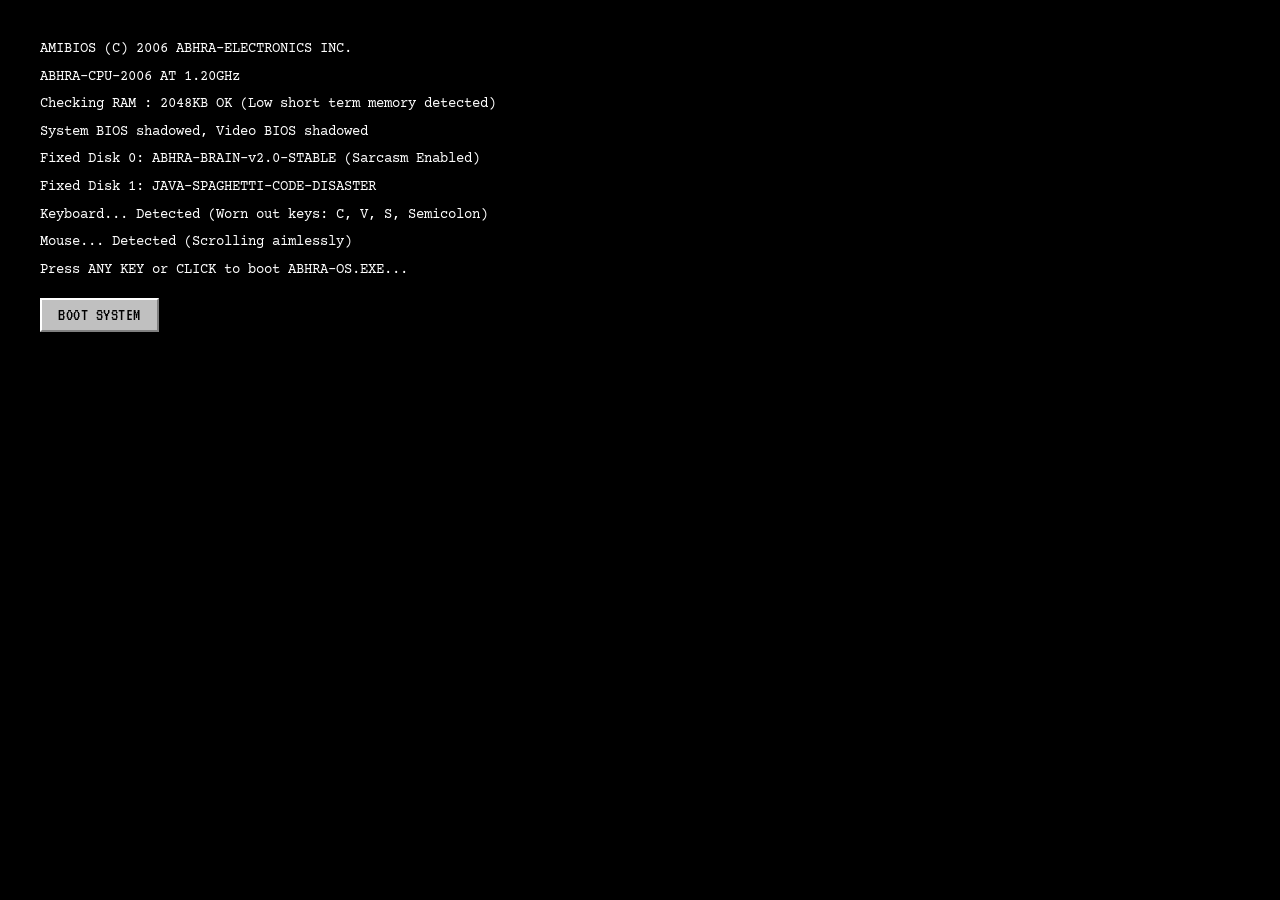
<file: old/index.html>
<!DOCTYPE html>
<html lang="en">
<head>
  <meta charset="UTF-8">
  <meta name="viewport" content="width=device-width, initial-scale=1.0">
  <title>Abhradeep Biswas Memorial Archive (2006 - Present)</title>
  <meta name="description" content="In sarcastic commemoration of Abhradeep Biswas (2006 - Present). An interactive 90s retro desktop experience tracking his past continuous activities.">
  
  <!-- Retro Fonts -->
  <link rel="preconnect" href="https://fonts.googleapis.com">
  <link rel="preconnect" href="https://fonts.gstatic.com" crossorigin>
  <link href="https://fonts.googleapis.com/css2?family=Courier+Prime:ital,wght@0,400;0,700;1,400;1,700&family=VT323&display=swap" rel="stylesheet">
  
  <!-- Custom CSS -->
  <link rel="stylesheet" href="style.css">
</head>
<body class="crt-glow crt-scanlines">

  <!-- Audio Context Activator & Loading/BIOS Screen -->
  <div id="bios-screen" class="bios-container">
    <div class="bios-text">
      <p>AMIBIOS (C) 2006 ABHRA-ELECTRONICS INC.</p>
      <p>ABHRA-CPU-2006 AT 1.20GHz</p>
      <p>Checking RAM : 2048KB OK (Low short term memory detected)</p>
      <p>System BIOS shadowed, Video BIOS shadowed</p>
      <p>Fixed Disk 0: ABHRA-BRAIN-v2.0-STABLE (Sarcasm Enabled)</p>
      <p>Fixed Disk 1: JAVA-SPAGHETTI-CODE-DISASTER</p>
      <p>Keyboard... Detected (Worn out keys: C, V, S, Semicolon)</p>
      <p>Mouse... Detected (Scrolling aimlessly)</p>
      <p class="blink">Press ANY KEY or CLICK to boot ABHRA-OS.EXE...</p>
    </div>
    <div class="boot-bar-container">
      <div id="boot-progress-bar" class="boot-bar"></div>
    </div>
    <button id="boot-btn" class="retro-btn">BOOT SYSTEM</button>
  </div>

  <!-- Main Retro Desktop Environment -->
  <div id="desktop-environment" class="desktop-hidden">
    
    <!-- Top News Ticker -->
    <div class="ticker-container">
      <div class="ticker-label">NEWS FLASH:</div>
      <marquee class="ticker-marquee" scrollamount="4">
        +++ WARNING: Abhradeep Biswas is NOT actually dead, he is very much alive +++ We are just practicing the past continuous tense for nostalgic reasons +++ "He was drinking coffee..." "He was coding..." +++ Guestbook is open for your sarcastic condolences +++ Netscape Navigator 4.0 recommended for viewing +++
      </marquee>
    </div>

    <!-- Desktop Grid of Shortcuts -->
    <div class="desktop-grid">
      <div class="desktop-icon" id="shortcut-mycomputer" data-window="win-about">
        <div class="icon-sprite my-computer-icon"></div>
        <span class="icon-label">My Computer</span>
      </div>
      <div class="desktop-icon" id="shortcut-timeline" data-window="win-timeline">
        <div class="icon-sprite document-icon"></div>
        <span class="icon-label">Timeline.txt</span>
      </div>
      <div class="desktop-icon" id="shortcut-memes" data-window="win-memes">
        <div class="icon-sprite image-icon"></div>
        <span class="icon-label">Meme_Vault.exe</span>
      </div>
      <div class="desktop-icon" id="shortcut-guestbook" data-window="win-guestbook">
        <div class="icon-sprite guestbook-icon"></div>
        <span class="icon-label">Guestbook.db</span>
      </div>
      <div class="desktop-icon" id="shortcut-settings" data-window="win-settings">
        <div class="icon-sprite settings-icon"></div>
        <span class="icon-label">Config.sys</span>
      </div>
      <div class="desktop-icon" id="shortcut-recycle" data-window="win-recycle">
        <div class="icon-sprite recycle-icon" id="recycle-bin-sprite"></div>
        <span class="icon-label">Recycle Bin</span>
      </div>
    </div>

    <!-- DRAGGABLE WINDOWS -->

    <!-- Window 1: My Computer / About -->
    <div id="win-about" class="retro-window window-closed" style="top: 10%; left: 15%; width: 420px;">
      <div class="window-titlebar" id="win-about-titlebar">
        <div class="titlebar-text">
          <div class="title-icon my-computer-icon-sm"></div>
          <span>My Computer - System Information</span>
        </div>
        <div class="titlebar-controls">
          <button class="control-btn btn-minimize" aria-label="Minimize" data-window="win-about"></button>
          <button class="control-btn btn-maximize" aria-label="Maximize"></button>
          <button class="control-btn btn-close" aria-label="Close" data-window="win-about"></button>
        </div>
      </div>
      <div class="window-menubar">
        <span class="menu-item"><u>F</u>ile</span>
        <span class="menu-item"><u>E</u>edit</span>
        <span class="menu-item"><u>V</u>iew</span>
        <span class="menu-item"><u>H</u>elp</span>
      </div>
      <div class="window-body">
        <div class="about-flex">
          <div class="about-logo my-computer-icon-lg"></div>
          <div class="about-specs">
            <h3>Abhradeep Biswas System</h3>
            <div class="divider"></div>
            <p><strong>Manufactured:</strong> 2006 (Kolkata Edition)</p>
            <p><strong>Status:</strong> Semi-operational (Breathing)</p>
            <p><strong>Primary Engine:</strong> Tea and Sarcasm</p>
            <p><strong>Memory Capacity:</strong> 4MB (Forgets keys instantly)</p>
            <p><strong>Graphics Card:</strong> Squinting through glasses</p>
            <p><strong>Sound Card:</strong> Sighing heavily at compiler errors</p>
            <div class="divider"></div>
            <p><em>"He was typing, he was sleeping, he was regretting his choices."</em></p>
          </div>
        </div>
        <div class="window-footer">
          <button class="retro-btn ok-btn" data-window="win-about">OK</button>
        </div>
      </div>
      <div class="window-statusbar">
        <span>Ready</span>
        <span>1 Device Connected</span>
      </div>
    </div>

    <!-- Window 2: Timeline.txt -->
    <div id="win-timeline" class="retro-window window-closed" style="top: 8%; left: 35%; width: 550px; z-index: 10;">
      <div class="window-titlebar" id="win-timeline-titlebar">
        <div class="titlebar-text">
          <div class="title-icon document-icon-sm"></div>
          <span>Timeline.txt - Notepad</span>
        </div>
        <div class="titlebar-controls">
          <button class="control-btn btn-minimize" aria-label="Minimize" data-window="win-timeline"></button>
          <button class="control-btn btn-maximize" aria-label="Maximize"></button>
          <button class="control-btn btn-close" aria-label="Close" data-window="win-timeline"></button>
        </div>
      </div>
      <div class="window-menubar">
        <span class="menu-item"><u>F</u>ile</span>
        <span class="menu-item"><u>E</u>dit</span>
        <span class="menu-item"><u>S</u>earch</span>
        <span class="menu-item"><u>H</u>elp</span>
      </div>
      <div class="window-body scrollable-body">
        <div class="timeline-header">
          <h2>THE CHRONICLE OF ABHRA (2006 - PRESENT)</h2>
          <p>Format: Past Continuous (Since he is technically still alive)</p>
          <div class="divider"></div>
        </div>
        <div class="timeline-container">
          
          <div class="timeline-event">
            <div class="event-year">2006</div>
            <div class="event-desc">
              <strong>The Launch Cycle:</strong> Abhradeep was crying for milk, sleeping approximately 18 hours a day, and refusing to compile any code. He was successfully operating without bugs.
            </div>
          </div>
          
          <div class="timeline-event">
            <div class="event-year">2010</div>
            <div class="event-desc">
              <strong>The Preschool Expansion:</strong> He was scribbling on walls and attempting to eat crayons. He was already suspecting that waking up early for school was a terrible architectural decision.
            </div>
          </div>

          <div class="timeline-event">
            <div class="event-year">2014</div>
            <div class="event-desc">
              <strong>The Nokia / Early Tech Era:</strong> Abhradeep was playing Temple Run and believing he was a hacker because he found the developer options menu on a cheap tablet.
            </div>
          </div>

          <div class="timeline-event">
            <div class="event-year">2018</div>
            <div class="event-desc">
              <strong>The Python Phase:</strong> He was writing <code>print("Hello World")</code> in Python and immediately adding "Software Developer & Tech Enthusiast" to his social media profile.
            </div>
          </div>

          <div class="timeline-event">
            <div class="event-year">2021</div>
            <div class="event-desc">
              <strong>The Pandemic Sleepover:</strong> Abhradeep was joining virtual classes, immediately muting the tab, and sleeping. He was pretending to understand calculus while actually watching cat videos.
            </div>
          </div>

          <div class="timeline-event">
            <div class="event-year">2023</div>
            <div class="event-desc">
              <strong>The Coffee Overdose:</strong> He was drinking triple-shot espresso. He was spending 9 hours debugging a bug caused by a missing semicolon, then blaming the compiler for being "too critical."
            </div>
          </div>

          <div class="timeline-event">
            <div class="event-year">2025</div>
            <div class="event-desc">
              <strong>The Dependency Hell:</strong> Abhradeep was running <code>npm install</code> on basic projects, watching his hard drive fill up with 4GB of <code>node_modules</code>. He was sighing heavily.
            </div>
          </div>

          <div class="timeline-event">
            <div class="event-year">2026</div>
            <div class="event-desc">
              <strong>The Present Reality:</strong> He was surviving. He is currently being roasted by a nostalgic 90s website while sitting in front of his monitor breathing normally.
            </div>
          </div>

        </div>
      </div>
      <div class="window-statusbar">
        <span>Lines: 8</span>
        <span>Col: 1</span>
      </div>
    </div>

    <!-- Window 3: Meme Vault -->
    <div id="win-memes" class="retro-window window-closed" style="top: 15%; left: 25%; width: 480px;">
      <div class="window-titlebar" id="win-memes-titlebar">
        <div class="titlebar-text">
          <div class="title-icon image-icon-sm"></div>
          <span>Meme_Vault.exe - Paint Viewer</span>
        </div>
        <div class="titlebar-controls">
          <button class="control-btn btn-minimize" aria-label="Minimize" data-window="win-memes"></button>
          <button class="control-btn btn-maximize" aria-label="Maximize"></button>
          <button class="control-btn btn-close" aria-label="Close" data-window="win-memes"></button>
        </div>
      </div>
      <div class="window-menubar">
        <span class="menu-item"><u>I</u>mage</span>
        <span class="menu-item"><u>E</u>ffects</span>
        <span class="menu-item"><u>Z</u>oom</span>
        <span class="menu-item"><u>H</u>elp</span>
      </div>
      <div class="window-body">
        <div class="meme-viewer-container">
          <div class="meme-canvas-area" id="meme-canvas-box">
            <!-- Simulated pixel/dithered graphics. We generate this dynamically or use inline SVG pixel art -->
            <div id="current-meme-image" class="meme-image-placeholder">
              <!-- Pixel Art Meme will be loaded here via JS -->
            </div>
            <div id="meme-caption" class="meme-caption-text">
              "Abhradeep was writing Java."
            </div>
          </div>
          <div class="meme-controls">
            <button id="btn-prev-meme" class="retro-btn">&lt; Prev</button>
            <span id="meme-index">1 / 5</span>
            <button id="btn-next-meme" class="retro-btn">Next &gt;</button>
          </div>
        </div>
      </div>
      <div class="window-statusbar">
        <span>Image size: 320x240 px</span>
        <span>Format: DITHERED B&W</span>
      </div>
    </div>

    <!-- Window 4: Guestbook -->
    <div id="win-guestbook" class="retro-window window-closed" style="top: 20%; left: 30%; width: 500px; z-index: 9;">
      <div class="window-titlebar" id="win-guestbook-titlebar">
        <div class="titlebar-text">
          <div class="title-icon guestbook-icon-sm"></div>
          <span>Guestbook.db - Condolences Ledger (Alive Edition)</span>
        </div>
        <div class="titlebar-controls">
          <button class="control-btn btn-minimize" aria-label="Minimize" data-window="win-guestbook"></button>
          <button class="control-btn btn-maximize" aria-label="Maximize"></button>
          <button class="control-btn btn-close" aria-label="Close" data-window="win-guestbook"></button>
        </div>
      </div>
      <div class="window-menubar">
        <span class="menu-item"><u>R</u>ecord</span>
        <span class="menu-item"><u>Q</u>uery</span>
        <span class="menu-item"><u>H</u>elp</span>
      </div>
      <div class="window-body scrollable-body">
        <div class="guestbook-intro">
          <h3>Leave a Memory</h3>
          <p>Pay your respects. Note: Abhradeep is still alive, so keep it sarcastic and formatted in the past continuous tense.</p>
          <div class="divider"></div>
        </div>
        
        <!-- Guestbook Form -->
        <form id="guestbook-form" class="retro-form">
          <div class="form-row">
            <label for="gb-name">Your Name:</label>
            <input type="text" id="gb-name" required placeholder="NostalgicCoder99">
          </div>
          <div class="form-row">
            <label for="gb-msg">Remembering Abhradeep:</label>
            <textarea id="gb-msg" required placeholder="I remember when Abhradeep was crying over his git conflicts..." rows="3"></textarea>
          </div>
          <div class="form-row form-submit-row">
            <button type="submit" class="retro-btn">Sign Ledger</button>
            <button type="reset" class="retro-btn">Clear Form</button>
          </div>
        </form>

        <div class="divider"></div>
        <h3>Memorial Ledger Entries</h3>
        
        <!-- Guestbook Entries Container -->
        <div id="guestbook-entries" class="guestbook-list">
          <!-- Populated by JS -->
        </div>

      </div>
      <div class="window-statusbar">
        <span id="gb-entry-count">0 entries recorded</span>
        <span>Secure SQL Connection</span>
      </div>
    </div>

    <!-- Window 5: Config.sys (Settings) -->
    <div id="win-settings" class="retro-window window-closed" style="top: 25%; left: 20%; width: 400px;">
      <div class="window-titlebar" id="win-settings-titlebar">
        <div class="titlebar-text">
          <div class="title-icon settings-icon-sm"></div>
          <span>Config.sys - Control Panel</span>
        </div>
        <div class="titlebar-controls">
          <button class="control-btn btn-minimize" aria-label="Minimize" data-window="win-settings"></button>
          <button class="control-btn btn-maximize" aria-label="Maximize"></button>
          <button class="control-btn btn-close" aria-label="Close" data-window="win-settings"></button>
        </div>
      </div>
      <div class="window-body">
        <div class="settings-tabs">
          <div class="tabs-header">
            <div class="tab-btn tab-active">Display</div>
            <div class="tab-btn" id="tab-audio-btn">Audio</div>
          </div>
          <div class="tab-content" id="tab-content-area">
            
            <!-- Tab: Settings details -->
            <div class="settings-section" id="settings-display">
              <fieldset class="retro-fieldset">
                <legend>Monitor Properties</legend>
                <div class="fieldset-row">
                  <input type="checkbox" id="chk-crt-glow" checked>
                  <label for="chk-crt-glow">Enable CRT Glass Phosphor Glow</label>
                </div>
                <div class="fieldset-row">
                  <input type="checkbox" id="chk-crt-scanlines" checked>
                  <label for="chk-crt-scanlines">Enable CRT Horizontal Scanlines</label>
                </div>
                <div class="fieldset-row">
                  <input type="checkbox" id="chk-crt-curvature">
                  <label for="chk-crt-curvature">Enable 90's Fisheye Screen Curvature</label>
                </div>
              </fieldset>
              
              <fieldset class="retro-fieldset">
                <legend>Color Scheme</legend>
                <div class="fieldset-row">
                  <input type="radio" id="color-classic" name="color-scheme" value="classic" checked>
                  <label for="color-classic">Standard Monochrome (Gray Scale)</label>
                </div>
                <div class="fieldset-row">
                  <input type="radio" id="color-amber" name="color-scheme" value="amber">
                  <label for="color-amber">Retro Terminal Amber</label>
                </div>
                <div class="fieldset-row">
                  <input type="radio" id="color-matrix" name="color-scheme" value="matrix">
                  <label for="color-matrix">Phosphor Matrix Green</label>
                </div>
              </fieldset>
            </div>

          </div>
        </div>
        
        <div class="window-footer settings-footer">
          <button class="retro-btn" id="btn-apply-settings">Apply</button>
          <button class="retro-btn" id="btn-close-settings" data-window="win-settings">OK</button>
        </div>
      </div>
      <div class="window-statusbar">
        <span>Settings loaded from CMOS</span>
      </div>
    </div>

    <!-- Window 6: Recycle Bin -->
    <div id="win-recycle" class="retro-window window-closed" style="top: 18%; left: 40%; width: 450px;">
      <div class="window-titlebar" id="win-recycle-titlebar">
        <div class="titlebar-text">
          <div class="title-icon recycle-icon-sm"></div>
          <span>Recycle Bin - Abandoned Hopes</span>
        </div>
        <div class="titlebar-controls">
          <button class="control-btn btn-minimize" aria-label="Minimize" data-window="win-recycle"></button>
          <button class="control-btn btn-maximize" aria-label="Maximize"></button>
          <button class="control-btn btn-close" aria-label="Close" data-window="win-recycle"></button>
        </div>
      </div>
      <div class="window-body">
        <div class="recycle-layout">
          <div class="recycle-sidebar">
            <div class="recycle-info-icon recycle-icon-lg"></div>
            <p><strong>Recycle Bin</strong></p>
            <p>Contains files deleted by Abhradeep during his fitful coding sessions.</p>
            <button class="retro-btn" id="btn-empty-bin">Empty Bin</button>
          </div>
          <div class="recycle-files-grid">
            
            <div class="recycle-file" data-file="hopes">
              <div class="icon-sprite document-icon"></div>
              <span>Hopes_&_Dreams.zip</span>
            </div>

            <div class="recycle-file" data-file="java">
              <div class="icon-sprite document-icon"></div>
              <span>Spaghetti_Java_Code.class</span>
            </div>

            <div class="recycle-file" data-file="sanity">
              <div class="icon-sprite document-icon"></div>
              <span>Sanity_Backup_2019.dat</span>
            </div>

            <div class="recycle-file" data-file="social">
              <div class="icon-sprite document-icon"></div>
              <span>Social_Skills.dll</span>
            </div>

          </div>
        </div>
      </div>
      <div class="window-statusbar">
        <span id="recycle-status-text">4 object(s) in bin</span>
        <span>Size: 104 GB</span>
      </div>
    </div>

    <!-- Retro Alert Popup Dialog Box (Comedic) -->
    <div id="retro-alert" class="retro-window alert-closed" style="width: 320px; z-index: 9999;">
      <div class="window-titlebar">
        <div class="titlebar-text">
          <div class="title-icon my-computer-icon-sm"></div>
          <span>SYSTEM WARNING</span>
        </div>
      </div>
      <div class="window-body">
        <div class="alert-content-flex">
          <div class="alert-warning-icon"></div>
          <div id="alert-message-text" class="alert-message">
            Error: Critical level of sarcasm detected in Abhradeep's core files. Please hydrate.
          </div>
        </div>
        <div class="alert-footer">
          <button class="retro-btn" id="btn-alert-ok">Dismiss</button>
        </div>
      </div>
    </div>

    <!-- BOTTOM TASKBAR / START BAR -->
    <div class="taskbar-container">
      
      <!-- Start Menu Button -->
      <div class="start-btn-container">
        <button id="start-button" class="retro-btn start-button-btn">
          <div class="start-logo"></div>
          <span>Start</span>
        </button>
        
        <!-- Start Menu Popup -->
        <div id="start-menu" class="start-menu-closed">
          <div class="start-menu-sidebar">
            <div class="sidebar-text-rot">Abhradeep OS</div>
          </div>
          <div class="start-menu-items">
            <div class="start-menu-item" data-window="win-about">
              <div class="icon-sprite my-computer-icon-sm"></div>
              <span><u>S</u>ystem Profile</span>
            </div>
            <div class="start-menu-item" data-window="win-timeline">
              <div class="icon-sprite document-icon-sm"></div>
              <span><u>T</u>imeline (2006-Present)</span>
            </div>
            <div class="start-menu-item" data-window="win-memes">
              <div class="icon-sprite image-icon-sm"></div>
              <span><u>M</u>eme Vault</span>
            </div>
            <div class="start-menu-item" data-window="win-guestbook">
              <div class="icon-sprite guestbook-icon-sm"></div>
              <span><u>G</u>uestbook Ledger</span>
            </div>
            <div class="start-menu-item" data-window="win-settings">
              <div class="icon-sprite settings-icon-sm"></div>
              <span><u>C</u>onfig Panel</span>
            </div>
            <div class="divider"></div>
            <div class="start-menu-item" id="start-shutdown">
              <div class="icon-sprite shutdown-icon-sm"></div>
              <span>Shut <u>D</u>own...</span>
            </div>
          </div>
        </div>
      </div>

      <!-- Taskbar Minimized Windows List -->
      <div class="taskbar-windows-list" id="taskbar-open-windows">
        <!-- Dynamically populated by active windows -->
      </div>

      <!-- System Tray (Clock, Web counters, Stats) -->
      <div class="system-tray">
        <div class="tray-widget" id="tray-stats-breathing" title="Live Breathing Duration Tracker">
          <span>Age Tracker: </span>
          <span id="live-breathing-timer">000000000</span>
        </div>
        <div class="tray-divider"></div>
        <div class="tray-widget" id="tray-counter" title="Total Visitor count">
          <span>VISITORS:</span>
          <span class="visitor-counter-box" id="visitor-number">0048291</span>
        </div>
        <div class="tray-divider"></div>
        <div class="tray-widget" id="tray-sound-toggle" title="Mute/Unmute Audio Context Synthesizer">
          <div class="sound-icon-sprite sound-on" id="sound-icon"></div>
        </div>
        <div class="tray-divider"></div>
        <div class="tray-widget font-monospace" id="tray-clock">
          12:00 AM
        </div>
      </div>

    </div>

    <!-- UNDER CONSTRUCTION WEB BANNER DECORATION -->
    <div class="under-construction-banner">
      <div class="stripes-tape"></div>
      <div class="construction-text">
        <img src="data:image/svg+xml;utf8,<svg xmlns='http://www.w3.org/2000/svg' width='32' height='32' viewBox='0 0 32 32'><rect width='32' height='32' fill='black'/><rect x='2' y='2' width='28' height='28' fill='white'/><path d='M16 4 L28 26 L4 26 Z' fill='black'/><path d='M16 7 L25 24 L7 24 Z' fill='white'/><rect x='15' y='12' width='2' height='6' fill='black'/><rect x='15' y='20' width='2' height='2' fill='black'/></svg>" alt="Warning sign" class="retro-gif">
        <span>SITE UNDER CONSTRUCTION - ABHRADEEP IS CURRENTLY CODING MORE BUGS</span>
        <img src="data:image/svg+xml;utf8,<svg xmlns='http://www.w3.org/2000/svg' width='32' height='32' viewBox='0 0 32 32'><rect width='32' height='32' fill='black'/><rect x='2' y='2' width='28' height='28' fill='white'/><path d='M16 4 L28 26 L4 26 Z' fill='black'/><path d='M16 7 L25 24 L7 24 Z' fill='white'/><rect x='15' y='12' width='2' height='6' fill='black'/><rect x='15' y='20' width='2' height='2' fill='black'/></svg>" alt="Warning sign" class="retro-gif">
      </div>
      <div class="stripes-tape"></div>
    </div>
    
  </div>

  <!-- CRT Screen Glare and Curve Overlays -->
  <div id="crt-overlay" class="crt-overlay-class"></div>
  <div id="screen-bend-wrapper"></div>

  <!-- Custom Scripts -->
  <script src="script.js"></script>
</body>
</html>
</file>
<file: old/style.css>
/*
  Abhradeep Biswas Memorial Archive - 90s Web Desktop Stylesheet
  Theme: Monochrome (Black, White, Gray Scale) with Retro Amber & Green Toggles
*/

:root {
  /* Default Monochrome Classic theme */
  --bg-desktop: #808080;
  --bg-window: #c0c0c0;
  --text-color: #000000;
  
  --border-light: #ffffff;
  --border-dark: #808080;
  --border-darkest: #000000;
  
  --titlebar-bg: #000000;
  --titlebar-text: #ffffff;
  --titlebar-inactive-bg: #808080;
  --titlebar-inactive-text: #c0c0c0;
  
  --input-bg: #ffffff;
  --input-text: #000000;
  
  --dither-color-1: #c0c0c0;
  --dither-color-2: #d8d8d8;
  
  --glow-color: rgba(255, 255, 255, 0.15);
  --crt-flicker-opacity: 0.99;
}

/* Amber Terminal Theme */
body.theme-amber {
  --bg-desktop: #1a0f00;
  --bg-window: #2a1a00;
  --text-color: #ffb000;
  
  --border-light: #ffc44d;
  --border-dark: #996900;
  --border-darkest: #000000;
  
  --titlebar-bg: #ffb000;
  --titlebar-text: #000000;
  --titlebar-inactive-bg: #4d3300;
  --titlebar-inactive-text: #996900;
  
  --input-bg: #100a00;
  --input-text: #ffb000;
  
  --dither-color-1: #1a0f00;
  --dither-color-2: #221400;
  
  --glow-color: rgba(255, 176, 0, 0.2);
}

/* Matrix Green Theme */
body.theme-matrix {
  --bg-desktop: #001200;
  --bg-window: #002200;
  --text-color: #33ff33;
  
  --border-light: #88ff88;
  --border-dark: #006600;
  --border-darkest: #000000;
  
  --titlebar-bg: #33ff33;
  --titlebar-text: #000000;
  --titlebar-inactive-bg: #003300;
  --titlebar-inactive-text: #006600;
  
  --input-bg: #000a00;
  --input-text: #33ff33;
  
  --dither-color-1: #001200;
  --dither-color-2: #001800;
  
  --glow-color: rgba(51, 255, 51, 0.2);
}

/* Base resets & typography */
* {
  box-sizing: border-box;
  margin: 0;
  padding: 0;
}

body {
  font-family: 'Courier Prime', Courier, monospace;
  font-size: 14px;
  color: var(--text-color);
  background-color: var(--bg-desktop);
  /* Retro Checkerboard Dither Wallpaper */
  background-image: conic-gradient(
    var(--dither-color-1) 0.25turn, 
    var(--dither-color-2) 0.25turn 0.5turn, 
    var(--dither-color-1) 0.5turn 0.75turn, 
    var(--dither-color-2) 0.75turn
  );
  background-size: 4px 4px;
  height: 100vh;
  overflow: hidden;
  position: relative;
  user-select: none;
  cursor: url("data:image/svg+xml;utf8,<svg xmlns='http://www.w3.org/2000/svg' width='32' height='32' viewBox='0 0 32 32'><path d='M0,0 L0,22 L6,16 L12,28 L15,26.5 L9,15 L17,15 Z' fill='black' stroke='white' stroke-width='2'/></svg>"), auto;
}

/* Fonts overrides */
.font-monospace {
  font-family: 'Courier Prime', monospace;
}

h1, h2, h3, h4, .titlebar-text, .start-logo, .retro-btn, .ticker-label {
  font-family: 'VT323', monospace;
  letter-spacing: 0.5px;
}

h1 { font-size: 28px; }
h2 { font-size: 24px; }
h3 { font-size: 20px; }

/* CRT SCANLINE AND GLOW OVERLAYS */
#crt-overlay {
  position: fixed;
  top: 0; left: 0; width: 100vw; height: 100vh;
  pointer-events: none;
  z-index: 999999;
}

body.crt-scanlines #crt-overlay::before {
  content: " ";
  display: block;
  position: absolute;
  top: 0; left: 0; bottom: 0; right: 0;
  background: linear-gradient(
    rgba(18, 16, 16, 0) 50%, 
    rgba(0, 0, 0, 0.3) 50%
  ), linear-gradient(
    90deg, 
    rgba(255, 0, 0, 0.04), 
    rgba(0, 255, 0, 0.02), 
    rgba(0, 0, 255, 0.04)
  );
  background-size: 100% 4px, 6px 100%;
}

body.crt-glow #crt-overlay::after {
  content: " ";
  display: block;
  position: absolute;
  top: 0; left: 0; bottom: 0; right: 0;
  box-shadow: inset 0 0 60px var(--glow-color);
  animation: crt-flicker 0.15s infinite;
}

/* Screen Bending Fisheye Effect */
#screen-bend-wrapper {
  position: fixed;
  top: 0; left: 0; width: 100vw; height: 100vh;
  box-shadow: inset 0 0 100px rgba(0, 0, 0, 0.85);
  pointer-events: none;
  z-index: 1000000;
  border: 15px solid #000;
}

body.crt-curved {
  transform: scale(0.97);
  border-radius: 40px;
  box-shadow: 0 0 40px rgba(0, 0, 0, 1);
  transition: transform 0.5s ease;
}

@keyframes crt-flicker {
  0% { opacity: 0.985; }
  50% { opacity: 0.995; }
  100% { opacity: 0.985; }
}

/* BIOS LOADING SCREEN */
.bios-container {
  background-color: #000000;
  color: #ffffff;
  font-family: 'Courier Prime', Courier, monospace;
  position: fixed;
  top: 0; left: 0; width: 100vw; height: 100vh;
  z-index: 2000000;
  padding: 40px;
  display: flex;
  flex-direction: column;
  justify-content: flex-start;
  align-items: flex-start;
  overflow: auto;
}

.bios-text p {
  margin-bottom: 8px;
  line-height: 1.4;
  white-space: pre-wrap;
}

.boot-bar-container {
  width: 300px;
  height: 20px;
  border: 2px solid #ffffff;
  margin-top: 30px;
  margin-bottom: 20px;
  padding: 2px;
  display: none;
}

.boot-bar {
  background-color: #ffffff;
  height: 100%;
  width: 0%;
  transition: width 0.1s linear;
}

.blink {
  animation: blink-anim 1s step-end infinite;
}

@keyframes blink-anim {
  0%, 100% { opacity: 1; }
  50% { opacity: 0; }
}

.retro-btn {
  background-color: var(--bg-window);
  color: var(--text-color);
  font-size: 18px;
  padding: 6px 16px;
  border: 2px solid;
  border-color: var(--border-light) var(--border-dark) var(--border-dark) var(--border-light);
  box-shadow: 1px 1px 0 0 var(--border-darkest);
  cursor: pointer;
  outline: none;
  font-family: 'VT323', monospace;
}

.retro-btn:active {
  border-color: var(--border-dark) var(--border-light) var(--border-light) var(--border-dark);
  box-shadow: none;
  padding: 7px 15px 5px 17px;
}

#boot-btn {
  margin-top: 10px;
}

/* DESKTOP CONTAINER */
.desktop-hidden {
  display: none;
}

.desktop-visible {
  display: block;
  height: 100vh;
  width: 100vw;
  position: relative;
}

/* NEWS TICKER */
.ticker-container {
  position: absolute;
  top: 0; left: 0; width: 100vw;
  height: 26px;
  background-color: var(--bg-window);
  border-bottom: 2px solid var(--border-dark);
  box-shadow: 0 1px 0 var(--border-darkest);
  display: flex;
  align-items: center;
  z-index: 999;
  font-size: 13px;
}

.ticker-label {
  background-color: var(--titlebar-bg);
  color: var(--titlebar-text);
  padding: 3px 10px;
  font-weight: bold;
  height: 100%;
  display: flex;
  align-items: center;
  border-right: 2px solid var(--border-darkest);
}

.ticker-marquee {
  flex-grow: 1;
  font-weight: bold;
}

/* DESKTOP SHORTCUT GRID */
.desktop-grid {
  position: absolute;
  top: 40px;
  left: 20px;
  bottom: 60px;
  width: 120px;
  display: grid;
  grid-template-rows: repeat(auto-fill, 80px);
  gap: 15px;
  z-index: 10;
}

.desktop-icon {
  display: flex;
  flex-direction: column;
  align-items: center;
  justify-content: center;
  text-align: center;
  width: 85px;
  padding: 5px;
  cursor: pointer;
  border: 1px dotted transparent;
}

.desktop-icon:hover {
  background-color: rgba(255, 255, 255, 0.15);
  border-color: var(--border-light);
}

.icon-label {
  margin-top: 6px;
  font-size: 11px;
  font-weight: bold;
  color: var(--titlebar-text);
  background-color: var(--titlebar-bg);
  padding: 1px 4px;
  word-break: break-all;
  border: 1px solid var(--border-darkest);
}

/* WINDOW CONTAINER STYLING */
.retro-window {
  position: absolute;
  background-color: var(--bg-window);
  border: 2px solid;
  border-color: var(--border-light) var(--border-dark) var(--border-dark) var(--border-light);
  box-shadow: 1px 1px 0 0 var(--border-darkest);
  display: flex;
  flex-direction: column;
  min-height: 150px;
  z-index: 100;
  max-width: 95vw;
}

.retro-window.window-active {
  z-index: 500;
}

.retro-window.window-closed {
  display: none !important;
}

.retro-window.window-minimized {
  display: none !important;
}

.window-titlebar {
  background-color: var(--titlebar-bg);
  color: var(--titlebar-text);
  padding: 4px 6px;
  display: flex;
  justify-content: space-between;
  align-items: center;
  cursor: move;
  user-select: none;
  font-size: 18px;
  border-bottom: 2px solid var(--border-darkest);
}

.retro-window:not(.window-active) .window-titlebar {
  background-color: var(--titlebar-inactive-bg);
  color: var(--titlebar-inactive-text);
}

.titlebar-text {
  display: flex;
  align-items: center;
  font-weight: bold;
}

.titlebar-controls {
  display: flex;
  gap: 2px;
}

.control-btn {
  width: 16px;
  height: 14px;
  background-color: var(--bg-window);
  border: 1px solid;
  border-color: var(--border-light) var(--border-dark) var(--border-dark) var(--border-light);
  cursor: pointer;
  position: relative;
  outline: none;
}

.control-btn:active {
  border-color: var(--border-dark) var(--border-light) var(--border-light) var(--border-dark);
}

.btn-minimize::after {
  content: "";
  position: absolute;
  bottom: 2px; left: 3px;
  width: 6px; height: 2px;
  background: var(--text-color);
}

.btn-maximize::after {
  content: "";
  position: absolute;
  top: 2px; left: 2px;
  width: 8px; height: 6px;
  border: 1px solid var(--text-color);
  border-top-width: 2px;
}

.btn-close::after {
  content: "x";
  position: absolute;
  top: -2px; left: 2px;
  font-family: monospace;
  font-size: 11px;
  color: var(--text-color);
  font-weight: bold;
}

.window-menubar {
  display: flex;
  padding: 2px 8px;
  border-bottom: 1px solid var(--border-dark);
  font-size: 12px;
}

.menu-item {
  margin-right: 12px;
  cursor: pointer;
}

.menu-item:hover {
  background-color: var(--titlebar-bg);
  color: var(--titlebar-text);
  padding: 0 2px;
}

.window-body {
  padding: 12px;
  flex-grow: 1;
  overflow: auto;
  min-height: 50px;
}

.scrollable-body {
  max-height: 380px;
  overflow-y: scroll;
}

.window-statusbar {
  border-top: 1px solid var(--border-dark);
  padding: 2px 8px;
  font-size: 11px;
  display: flex;
  justify-content: space-between;
  background-color: var(--bg-window);
}

/* Custom retro scrollbar */
.scrollable-body::-webkit-scrollbar {
  width: 16px;
}

.scrollable-body::-webkit-scrollbar-track {
  background-color: #dcdcdc;
  background-image: conic-gradient(
    #ffffff 0.25turn, 
    #c0c0c0 0.25turn 0.5turn, 
    #ffffff 0.5turn 0.75turn, 
    #c0c0c0 0.75turn
  );
  background-size: 2px 2px;
  border-left: 1px solid var(--border-dark);
}

.scrollable-body::-webkit-scrollbar-thumb {
  background-color: var(--bg-window);
  border: 2px solid;
  border-color: var(--border-light) var(--border-dark) var(--border-dark) var(--border-light);
  box-shadow: 1px 1px 0 0 var(--border-darkest);
}

.scrollable-body::-webkit-scrollbar-thumb:active {
  border-color: var(--border-dark) var(--border-light) var(--border-light) var(--border-dark);
  box-shadow: none;
}

/* ABOUT CONTENT */
.about-flex {
  display: flex;
  gap: 16px;
}

.about-specs {
  flex-grow: 1;
  font-size: 13px;
  line-height: 1.5;
}

.about-specs h3 {
  margin-bottom: 6px;
}

.divider {
  height: 2px;
  border-bottom: 1px solid var(--border-light);
  background-color: var(--border-dark);
  margin: 10px 0;
}

.window-footer {
  margin-top: 12px;
  display: flex;
  justify-content: flex-end;
}

.ok-btn {
  width: 80px;
}

/* TIMELINE CONTENT */
.timeline-header {
  text-align: center;
  margin-bottom: 12px;
}

.timeline-header h2 {
  margin-bottom: 4px;
}

.timeline-container {
  display: flex;
  flex-direction: column;
  gap: 16px;
}

.timeline-event {
  display: flex;
  border: 1px solid var(--border-dark);
  background-color: var(--input-bg);
  color: var(--input-text);
  padding: 8px;
}

.event-year {
  font-family: 'VT323', monospace;
  font-size: 22px;
  font-weight: bold;
  width: 70px;
  border-right: 1px solid var(--border-dark);
  display: flex;
  align-items: center;
  justify-content: center;
  flex-shrink: 0;
}

.event-desc {
  padding-left: 12px;
  line-height: 1.4;
  font-size: 12px;
}

/* MEME VIEWERS */
.meme-viewer-container {
  display: flex;
  flex-direction: column;
  align-items: center;
}

.meme-canvas-area {
  width: 100%;
  height: 240px;
  background-color: #000;
  border: 2px solid var(--border-darkest);
  display: flex;
  flex-direction: column;
  justify-content: center;
  align-items: center;
  padding: 8px;
  overflow: hidden;
}

.meme-image-placeholder {
  flex-grow: 1;
  width: 100%;
  display: flex;
  justify-content: center;
  align-items: center;
}

.meme-caption-text {
  width: 100%;
  text-align: center;
  background-color: #fff;
  color: #000;
  padding: 6px;
  font-size: 13px;
  font-weight: bold;
  border-top: 2px solid var(--border-darkest);
  min-height: 40px;
  display: flex;
  justify-content: center;
  align-items: center;
}

.meme-controls {
  margin-top: 12px;
  display: flex;
  justify-content: space-between;
  width: 100%;
  align-items: center;
}

#meme-index {
  font-weight: bold;
}

/* GUESTBOOK FORM */
.retro-form {
  display: flex;
  flex-direction: column;
  gap: 8px;
  margin-bottom: 12px;
}

.form-row {
  display: flex;
  flex-direction: column;
  gap: 4px;
}

.form-row label {
  font-weight: bold;
}

.form-row input, .form-row textarea {
  background-color: var(--input-bg);
  color: var(--input-text);
  border: 2px solid;
  border-color: var(--border-dark) var(--border-light) var(--border-light) var(--border-dark);
  padding: 4px 6px;
  font-family: inherit;
  font-size: inherit;
  outline: none;
}

.form-submit-row {
  flex-direction: row;
  justify-content: flex-end;
  gap: 8px;
}

.guestbook-list {
  display: flex;
  flex-direction: column;
  gap: 8px;
  max-height: 200px;
}

.guestbook-entry {
  border: 1px solid var(--border-dark);
  background-color: var(--input-bg);
  color: var(--input-text);
  padding: 6px 8px;
  font-size: 12px;
}

.entry-meta {
  display: flex;
  justify-content: space-between;
  font-size: 11px;
  border-bottom: 1px dashed var(--border-dark);
  padding-bottom: 2px;
  margin-bottom: 4px;
  font-weight: bold;
}

.entry-text {
  line-height: 1.3;
}

/* SETTINGS PANEL */
.settings-tabs {
  display: flex;
  flex-direction: column;
}

.tabs-header {
  display: flex;
  border-bottom: 2px solid var(--border-darkest);
}

.tab-btn {
  padding: 4px 12px;
  background-color: var(--bg-window);
  border: 1px solid;
  border-color: var(--border-light) var(--border-dark) transparent var(--border-light);
  cursor: pointer;
  font-family: 'VT323', monospace;
  font-size: 16px;
}

.tab-btn.tab-active {
  background-color: var(--bg-window);
  border-bottom: 2px solid var(--bg-window);
  margin-bottom: -2px;
  font-weight: bold;
}

.tab-content {
  padding: 12px 0;
}

.retro-fieldset {
  border: 2px solid;
  border-color: var(--border-dark) var(--border-light) var(--border-light) var(--border-dark);
  padding: 10px;
  margin-bottom: 12px;
}

.retro-fieldset legend {
  font-weight: bold;
  padding: 0 6px;
}

.fieldset-row {
  margin-bottom: 8px;
  display: flex;
  align-items: center;
  gap: 6px;
}

.fieldset-row label {
  cursor: pointer;
}

/* RECYCLE BIN */
.recycle-layout {
  display: flex;
  gap: 16px;
}

.recycle-sidebar {
  width: 130px;
  border-right: 1px solid var(--border-dark);
  padding-right: 12px;
  font-size: 11px;
  display: flex;
  flex-direction: column;
  align-items: center;
  text-align: center;
  gap: 8px;
}

.recycle-files-grid {
  flex-grow: 1;
  display: grid;
  grid-template-columns: repeat(auto-fill, 70px);
  grid-template-rows: repeat(auto-fill, 75px);
  gap: 10px;
  height: 180px;
  overflow-y: auto;
}

.recycle-file {
  display: flex;
  flex-direction: column;
  align-items: center;
  justify-content: center;
  text-align: center;
  cursor: pointer;
  padding: 4px;
}

.recycle-file:hover {
  background-color: rgba(0, 0, 0, 0.1);
  border: 1px dotted var(--border-darkest);
}

.recycle-file span {
  font-size: 10px;
  margin-top: 4px;
  word-break: break-word;
}

/* COMEDIC ALERTS */
.alert-closed {
  display: none !important;
}

.retro-window#retro-alert {
  position: fixed;
  top: 50%;
  left: 50%;
  transform: translate(-50%, -50%);
  box-shadow: 5px 5px 20px rgba(0, 0, 0, 0.5);
}

.alert-content-flex {
  display: flex;
  gap: 12px;
  align-items: center;
}

.alert-message {
  font-size: 12px;
  line-height: 1.4;
}

.alert-footer {
  margin-top: 14px;
  display: flex;
  justify-content: center;
}

/* BOTTOM TASKBAR SYSTEM */
.taskbar-container {
  position: absolute;
  bottom: 0; left: 0; width: 100vw;
  height: 38px;
  background-color: var(--bg-window);
  border-top: 2px solid var(--border-light);
  display: flex;
  align-items: center;
  padding: 2px 4px;
  z-index: 1000;
  box-shadow: 0 -1px 0 var(--border-darkest);
}

.start-btn-container {
  position: relative;
}

.start-button-btn {
  height: 28px;
  display: flex;
  align-items: center;
  gap: 4px;
  font-weight: bold;
  padding: 2px 8px;
}

.start-logo {
  width: 16px;
  height: 16px;
  background-image: url("data:image/svg+xml;utf8,<svg xmlns='http://www.w3.org/2000/svg' width='16' height='16' viewBox='0 0 16 16'><rect width='16' height='16' fill='black'/><rect x='2' y='2' width='12' height='12' fill='white'/><path d='M4,4 L12,4 L12,12 L4,12 Z' fill='black'/><path d='M5,5 L11,5 L11,11 L5,11 Z' fill='white'/></svg>");
  background-size: contain;
  background-repeat: no-repeat;
}

/* START MENU */
.start-menu-closed {
  display: none !important;
}

#start-menu {
  position: absolute;
  bottom: 30px;
  left: 0;
  width: 200px;
  background-color: var(--bg-window);
  border: 2px solid;
  border-color: var(--border-light) var(--border-dark) var(--border-dark) var(--border-light);
  box-shadow: 2px 2px 5px var(--border-darkest);
  display: flex;
  z-index: 10000;
}

.start-menu-sidebar {
  width: 32px;
  background-color: var(--titlebar-bg);
  color: var(--titlebar-text);
  display: flex;
  align-items: flex-end;
  justify-content: center;
  padding-bottom: 10px;
}

.sidebar-text-rot {
  transform: rotate(-90deg);
  white-space: nowrap;
  font-family: 'VT323', monospace;
  font-size: 20px;
  transform-origin: center;
  margin-bottom: 35px;
}

.start-menu-items {
  flex-grow: 1;
  display: flex;
  flex-direction: column;
  padding: 2px;
}

.start-menu-item {
  display: flex;
  align-items: center;
  gap: 8px;
  padding: 6px 8px;
  cursor: pointer;
  font-size: 12px;
}

.start-menu-item:hover {
  background-color: var(--titlebar-bg);
  color: var(--titlebar-text);
}

/* OPEN WINDOWS IN TASKBAR */
.taskbar-windows-list {
  flex-grow: 1;
  display: flex;
  gap: 4px;
  padding: 0 8px;
  overflow-x: auto;
}

.taskbar-win-btn {
  max-width: 130px;
  height: 28px;
  border: 2px solid;
  border-color: var(--border-light) var(--border-dark) var(--border-dark) var(--border-light);
  box-shadow: 1px 1px 0 var(--border-darkest);
  background-color: var(--bg-window);
  display: flex;
  align-items: center;
  gap: 4px;
  padding: 2px 8px;
  font-size: 11px;
  cursor: pointer;
  white-space: nowrap;
  overflow: hidden;
  text-overflow: ellipsis;
  outline: none;
}

.taskbar-win-btn.btn-active {
  border-color: var(--border-dark) var(--border-light) var(--border-light) var(--border-dark);
  box-shadow: none;
  font-weight: bold;
  background-color: #e0e0e0;
}

/* SYSTEM TRAY */
.system-tray {
  border-left: 2px solid var(--border-dark);
  border-top: 2px solid var(--border-dark);
  border-right: 2px solid var(--border-light);
  border-bottom: 2px solid var(--border-light);
  padding: 2px 6px;
  display: flex;
  align-items: center;
  gap: 6px;
  height: 28px;
  font-size: 11px;
}

.tray-widget {
  display: flex;
  align-items: center;
  gap: 4px;
}

.tray-divider {
  width: 1px;
  height: 16px;
  background-color: var(--border-dark);
  border-right: 1px solid var(--border-light);
}

.visitor-counter-box {
  background-color: #000;
  color: #ffb000; /* retro glowing amber */
  padding: 1px 4px;
  font-family: 'VT323', monospace;
  font-size: 14px;
  border: 1px solid var(--border-light);
  letter-spacing: 1px;
}

/* RETRO SVG SPRITES */
.icon-sprite {
  width: 32px;
  height: 32px;
  background-size: contain;
  background-repeat: no-repeat;
  background-position: center;
}

.title-icon {
  width: 16px;
  height: 16px;
  background-size: contain;
  background-repeat: no-repeat;
  background-position: center;
  margin-right: 6px;
  display: inline-block;
}

/* SVG SPRITE SOURCES IN B&W PIXEL VIBES */

/* My Computer - 32x32 PC Monitor & CPU */
.my-computer-icon {
  background-image: url("data:image/svg+xml;utf8,<svg xmlns='http://www.w3.org/2000/svg' width='32' height='32' viewBox='0 0 32 32'><rect x='2' y='4' width='22' height='16' fill='none' stroke='black' stroke-width='2'/><rect x='5' y='7' width='16' height='10' fill='white' stroke='black' stroke-width='1'/><path d='M10,20 L8,26 L18,26 L16,20 Z' fill='black'/><rect x='20' y='14' width='10' height='14' fill='none' stroke='black' stroke-width='2'/><rect x='22' y='16' width='6' height='2' fill='black'/><circle cx='24' cy='22' r='1' fill='black'/></svg>");
}
.my-computer-icon-sm {
  background-image: url("data:image/svg+xml;utf8,<svg xmlns='http://www.w3.org/2000/svg' width='16' height='16' viewBox='0 0 16 16'><rect x='1' y='2' width='10' height='8' fill='none' stroke='black' stroke-width='1'/><path d='M4,10 L3,13 L8,13 L7,10 Z' fill='black'/><rect x='10' y='7' width='5' height='7' fill='none' stroke='black' stroke-width='1'/></svg>");
}
.my-computer-icon-lg {
  width: 48px;
  height: 48px;
  background-size: contain;
  background-repeat: no-repeat;
  background-image: url("data:image/svg+xml;utf8,<svg xmlns='http://www.w3.org/2000/svg' width='48' height='48' viewBox='0 0 48 48'><rect x='4' y='6' width='32' height='24' fill='none' stroke='black' stroke-width='3'/><rect x='9' y='11' width='22' height='14' fill='white' stroke='black' stroke-width='2'/><path d='M16,30 L12,38 L28,38 L24,30 Z' fill='black'/><rect x='32' y='20' width='12' height='20' fill='none' stroke='black' stroke-width='3'/><rect x='35' y='24' width='6' height='3' fill='black'/><circle cx='37' cy='32' r='2' fill='black'/></svg>");
}

/* Document Icon - Notebook Page */
.document-icon {
  background-image: url("data:image/svg+xml;utf8,<svg xmlns='http://www.w3.org/2000/svg' width='32' height='32' viewBox='0 0 32 32'><polygon points='4,2 20,2 28,10 28,30 4,30' fill='white' stroke='black' stroke-width='2'/><polygon points='20,2 20,10 28,10' fill='black'/><line x1='8' y1='14' x2='24' y2='14' stroke='black' stroke-width='2'/><line x1='8' y1='20' x2='24' y2='20' stroke='black' stroke-width='2'/><line x1='8' y1='25' x2='20' y2='25' stroke='black' stroke-width='2'/></svg>");
}
.document-icon-sm {
  background-image: url("data:image/svg+xml;utf8,<svg xmlns='http://www.w3.org/2000/svg' width='16' height='16' viewBox='0 0 16 16'><polygon points='2,1 10,1 14,5 14,15 2,15' fill='white' stroke='black' stroke-width='1'/><line x1='4' y1='6' x2='12' y2='6' stroke='black'/><line x1='4' y1='9' x2='12' y2='9' stroke='black'/><line x1='4' y1='12' x2='10' y2='12' stroke='black'/></svg>");
}

/* Image Icon - Paint Palette / Picture */
.image-icon {
  background-image: url("data:image/svg+xml;utf8,<svg xmlns='http://www.w3.org/2000/svg' width='32' height='32' viewBox='0 0 32 32'><rect x='2' y='4' width='28' height='24' fill='white' stroke='black' stroke-width='2'/><circle cx='8' cy='10' r='3' fill='black'/><polygon points='4,26 14,14 20,20 28,10 28,26' fill='none' stroke='black' stroke-width='2'/></svg>");
}
.image-icon-sm {
  background-image: url("data:image/svg+xml;utf8,<svg xmlns='http://www.w3.org/2000/svg' width='16' height='16' viewBox='0 0 16 16'><rect x='1' y='2' width='14' height='12' fill='white' stroke='black' stroke-width='1'/><circle cx='4' cy='5' r='1' fill='black'/><polygon points='2,13 7,7 10,10 14,5 14,13' fill='none' stroke='black' stroke-width='1'/></svg>");
}

/* Guestbook Icon - Database Cylinder/Book */
.guestbook-icon {
  background-image: url("data:image/svg+xml;utf8,<svg xmlns='http://www.w3.org/2000/svg' width='32' height='32' viewBox='0 0 32 32'><rect x='4' y='4' width='24' height='24' fill='white' stroke='black' stroke-width='2'/><rect x='8' y='8' width='16' height='16' fill='none' stroke='black' stroke-width='2'/><line x1='12' y1='12' x2='20' y2='12' stroke='black' stroke-width='2'/><line x1='12' y1='16' x2='20' y2='16' stroke='black' stroke-width='2'/><line x1='12' y1='20' x2='16' y2='20' stroke='black' stroke-width='2'/></svg>");
}
.guestbook-icon-sm {
  background-image: url("data:image/svg+xml;utf8,<svg xmlns='http://www.w3.org/2000/svg' width='16' height='16' viewBox='0 0 16 16'><rect x='2' y='2' width='12' height='12' fill='white' stroke='black' stroke-width='1'/><line x1='5' y1='5' x2='11' y2='5' stroke='black'/><line x1='5' y1='8' x2='11' y2='8' stroke='black'/><line x1='5' y1='11' x2='9' y2='11' stroke='black'/></svg>");
}

/* Settings Icon - Config Gears */
.settings-icon {
  background-image: url("data:image/svg+xml;utf8,<svg xmlns='http://www.w3.org/2000/svg' width='32' height='32' viewBox='0 0 32 32'><circle cx='16' cy='16' r='8' fill='none' stroke='black' stroke-width='3'/><circle cx='16' cy='16' r='3' fill='black'/><path d='M16,2 L16,6 M16,26 L16,30 M2,16 L6,16 M26,16 L30,16 M6,6 L9,9 M23,23 L26,26 M6,26 L9,23 M23,9 L26,6' stroke='black' stroke-width='3'/></svg>");
}
.settings-icon-sm {
  background-image: url("data:image/svg+xml;utf8,<svg xmlns='http://www.w3.org/2000/svg' width='16' height='16' viewBox='0 0 16 16'><circle cx='8' cy='8' r='4' fill='none' stroke='black' stroke-width='2'/><path d='M8,1 L8,3 M8,13 L8,15 M1,8 L3,8 M13,8 L15,8' stroke='black' stroke-width='2'/></svg>");
}

/* Recycle Bin (Empty) */
.recycle-icon {
  background-image: url("data:image/svg+xml;utf8,<svg xmlns='http://www.w3.org/2000/svg' width='32' height='32' viewBox='0 0 32 32'><rect x='8' y='8' width='16' height='20' rx='2' fill='white' stroke='black' stroke-width='2'/><line x1='5' y1='8' x2='27' y2='8' stroke='black' stroke-width='2'/><path d='M12,8 L12,4 L20,4 L20,8' fill='none' stroke='black' stroke-width='2'/><line x1='12' y1='12' x2='12' y2='24' stroke='black' stroke-width='2'/><line x1='16' y1='12' x2='16' y2='24' stroke='black' stroke-width='2'/><line x1='20' y1='12' x2='20' y2='24' stroke='black' stroke-width='2'/></svg>");
}
.recycle-icon-sm {
  background-image: url("data:image/svg+xml;utf8,<svg xmlns='http://www.w3.org/2000/svg' width='16' height='16' viewBox='0 0 16 16'><rect x='4' y='4' width='8' height='11' fill='white' stroke='black' stroke-width='1'/><line x1='2' y1='4' x2='14' y2='4' stroke='black'/><path d='M6,4 L6,2 L10,2 L10,4' fill='none' stroke='black'/></svg>");
}
.recycle-icon-lg {
  width: 48px;
  height: 48px;
  background-image: url("data:image/svg+xml;utf8,<svg xmlns='http://www.w3.org/2000/svg' width='48' height='48' viewBox='0 0 48 48'><rect x='12' y='12' width='24' height='30' fill='white' stroke='black' stroke-width='3'/><line x1='8' y1='12' x2='40' y2='12' stroke='black' stroke-width='3'/><path d='M18,12 L18,6 L30,6 L30,12' fill='none' stroke='black' stroke-width='3'/><line x1='18' y1='18' x2='18' y2='36' stroke='black' stroke-width='2'/><line x1='24' y1='18' x2='24' y2='36' stroke='black' stroke-width='2'/><line x1='30' y1='18' x2='30' y2='36' stroke='black' stroke-width='2'/></svg>");
}

/* Recycle Bin (Full) */
.recycle-full-icon {
  background-image: url("data:image/svg+xml;utf8,<svg xmlns='http://www.w3.org/2000/svg' width='32' height='32' viewBox='0 0 32 32'><rect x='8' y='8' width='16' height='20' rx='2' fill='white' stroke='black' stroke-width='2'/><line x1='5' y1='8' x2='27' y2='8' stroke='black' stroke-width='2'/><path d='M12,8 L12,4 L20,4 L20,8' fill='none' stroke='black' stroke-width='2'/><path d='M6,6 Q10,2 14,7 Q18,1 23,8' stroke='black' stroke-width='2' fill='none'/><line x1='12' y1='12' x2='12' y2='24' stroke='black' stroke-width='2'/><line x1='16' y1='12' x2='16' y2='24' stroke='black' stroke-width='2'/><line x1='20' y1='12' x2='20' y2='24' stroke='black' stroke-width='2'/></svg>");
}

/* Shutdown Icon */
.shutdown-icon-sm {
  background-image: url("data:image/svg+xml;utf8,<svg xmlns='http://www.w3.org/2000/svg' width='16' height='16' viewBox='0 0 16 16'><circle cx='8' cy='8' r='5' fill='none' stroke='black' stroke-width='2'/><line x1='8' y1='2' x2='8' y2='8' stroke='black' stroke-width='2'/></svg>");
}

/* Speaker Tray Sound Icon */
.sound-icon-sprite {
  width: 18px;
  height: 18px;
  background-size: contain;
  background-repeat: no-repeat;
  background-position: center;
  cursor: pointer;
}
.sound-on {
  background-image: url("data:image/svg+xml;utf8,<svg xmlns='http://www.w3.org/2000/svg' width='18' height='18' viewBox='0 0 18 18'><path d='M2,6 L5,6 L9,2 L9,16 L5,12 L2,12 Z' fill='black'/><path d='M12,5 Q14,9 12,13 M14,3 Q17,9 14,15' fill='none' stroke='black' stroke-width='2'/></svg>");
}
.sound-off {
  background-image: url("data:image/svg+xml;utf8,<svg xmlns='http://www.w3.org/2000/svg' width='18' height='18' viewBox='0 0 18 18'><path d='M2,6 L5,6 L9,2 L9,16 L5,12 L2,12 Z' fill='black'/><line x1='12' y1='6' x2='16' y2='12' stroke='black' stroke-width='2'/><line x1='16' y1='6' x2='12' y2='12' stroke='black' stroke-width='2'/></svg>");
}

/* Alert Warning Icon (Yellow Trianglish) */
.alert-warning-icon {
  width: 32px;
  height: 32px;
  background-size: contain;
  background-repeat: no-repeat;
  background-position: center;
  background-image: url("data:image/svg+xml;utf8,<svg xmlns='http://www.w3.org/2000/svg' width='32' height='32' viewBox='0 0 32 32'><path d='M16,2 L30,28 L2,28 Z' fill='white' stroke='black' stroke-width='2'/><rect x='15' y='10' width='2' height='8' fill='black'/><rect x='15' y='21' width='2' height='3' fill='black'/></svg>");
}

/* UNDER CONSTRUCTION FOOTER BANNER */
.under-construction-banner {
  position: absolute;
  bottom: 38px;
  left: 0;
  width: 100vw;
  height: 30px;
  background-color: #000;
  color: #fff;
  display: flex;
  flex-direction: column;
  justify-content: space-between;
  overflow: hidden;
  z-index: 998;
}

.stripes-tape {
  height: 4px;
  background: repeating-linear-gradient(
    -45deg,
    #000,
    #000 10px,
    #fff 10px,
    #fff 20px
  );
}

.construction-text {
  display: flex;
  align-items: center;
  justify-content: center;
  gap: 15px;
  font-family: 'VT323', monospace;
  font-size: 16px;
  letter-spacing: 1px;
  height: 22px;
}

.retro-gif {
  height: 18px;
  width: 18px;
  image-rendering: pixelated;
}

/* DRAG GRIP AND SELECTION HIGHLIGHTS */
.window-active .window-titlebar {
  outline: 1px dotted var(--border-light);
}

/* SETTINGS TABS CUSTOM STYLE */
.tab-content {
  border: 2px solid;
  border-color: transparent var(--border-light) var(--border-light) var(--border-light);
  padding: 10px;
}

/* RECYCLE BIN FILE ACTION */
.recycle-file.file-clicked span {
  background-color: var(--titlebar-bg);
  color: var(--titlebar-text);
}

/* MOBILE RESPONSIVENESS TWEAKS */
@media (max-width: 600px) {
  .retro-window {
    width: 95% !important;
    left: 2.5% !important;
    top: 5% !important;
  }
  .system-tray {
    padding: 2px 2px;
  }
  #tray-stats-breathing {
    display: none;
  }
  #tray-counter {
    display: none;
  }
}
</file>
